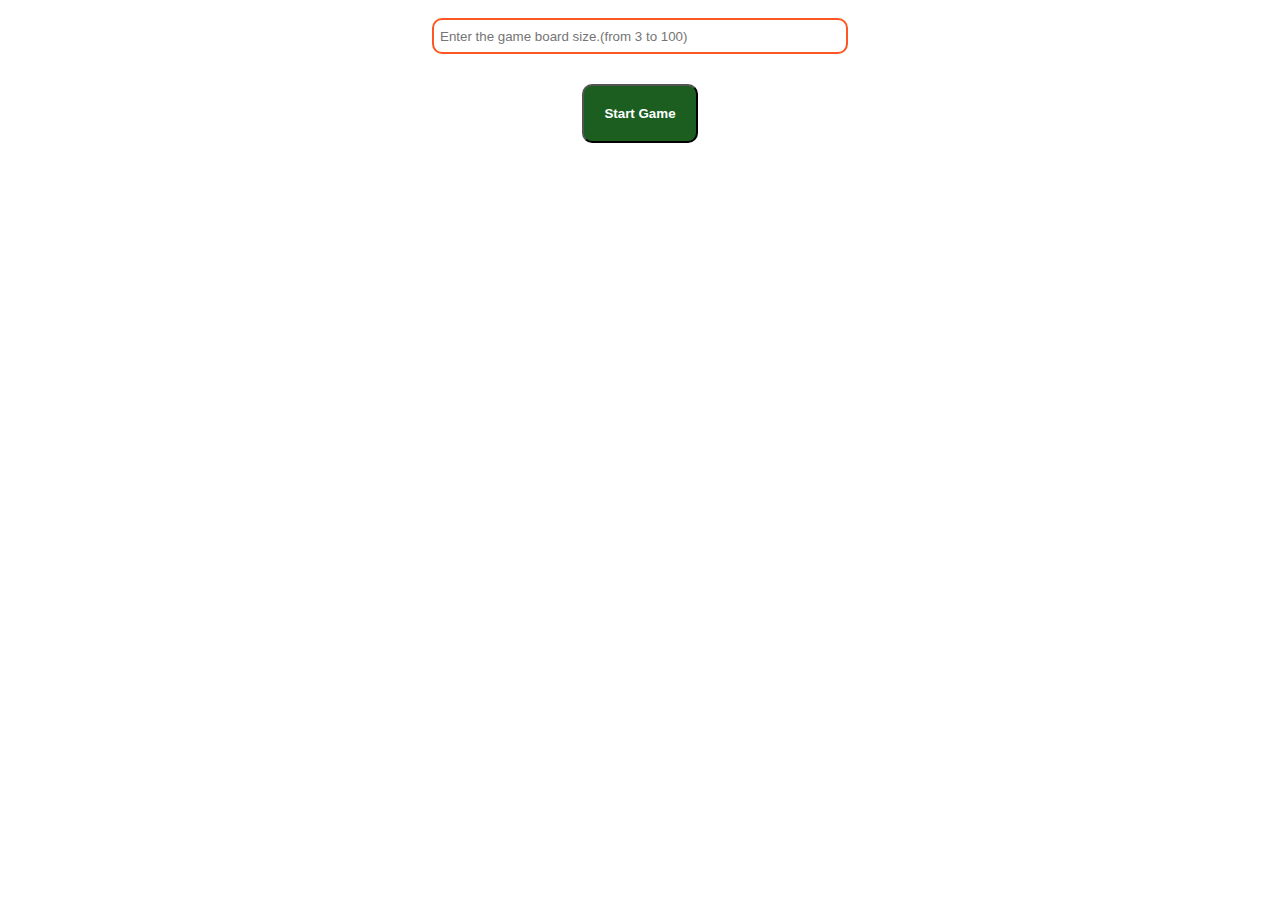
<file: index.html>
<!DOCTYPE html>
<html>
<head>
	<meta charset="utf-8">
	<title>Tic-Tac-Toe</title>
	<link rel="stylesheet" type="text/css" href="css/main.css">
	 <script src="https://ajax.googleapis.com/ajax/libs/jquery/3.5.1/jquery.min.js"></script>
	 
</head>
<body>
	<div class="GameSizeInput center">
		<input 
		     placeholder="Enter the game board size.(from 3 to 100)" 
		     type="number"
			 id="gameSize"
			 required
		/>
	</div>
 <div class="game-board">
	 <div class="rows">
		 
	 </div>
</div>
<div class="center">
 <!----------player turn display---------------->
	 <div class="" id="player_turn_display">
	 	<div class="player1" id="player1">Player_O Turn</div>
	 	<div class="player2" id="player2">Player_X Turn</div>
	 </div>
	 <!------------result section------------------>
	 <div id="result">
	 </div>
	 <!---------start game section------------>
	 <div class="restart">
	 	<button id="startGame">Start Game</button>
	 </div>
	 <!---------restart game section------------>
	 <div class="restart" style="display: none;">
	 	<button id="restart">Play Again</button>
	 </div>
</div>

<script type="text/javascript" src="script/index.js"></script>
</body>
</html>
</file>
<file: css/main.css>
.game-board{
	width: 100%;
	height: auto;
	margin: 0 auto;
	display: none;
}
.row{
	display: flex;
	justify-content: center;
  	align-items: center;
}

.box{
	width: 50px;
	height: 50px;
	border: 1px solid black;
	display: flex;
  	justify-content: center;
  	align-items: center;
}

.player1{
	margin-top:12px;
	border: 2px solid gray;
	border-radius: 10px;
	padding: 4px;
	display: none;
}
.player2{
	margin-top:12px;
	border: 2px solid gray;
	border-radius: 10px;
	padding: 4px;
	display: none;
}
.disabled1{
	background-color:#ffd180;
	font-size: 40px;
	font-weight: bold;
}
.disabled2{
	background-color:#ff5722;
	font-size: 40px;
	font-weight: bold;
}
.restart button{
	font-weight: bold;
	background-color:#1b5e20;
	color: white; 
	cursor: pointer;
	padding: 20px;
	border-radius: 10px;
	margin-top: 12px;

}
.center{
	margin-top:12px;
	display: flex;
	flex-direction: column;
	justify-content: center;
	align-items: center;
}
.GameSizeInput input{
	width: 400px;
	height: 20px;
	border: 2px solid #ff5722;
	border-radius: 10px;
	margin: 6px;
	padding: 6px;
}
</file>
